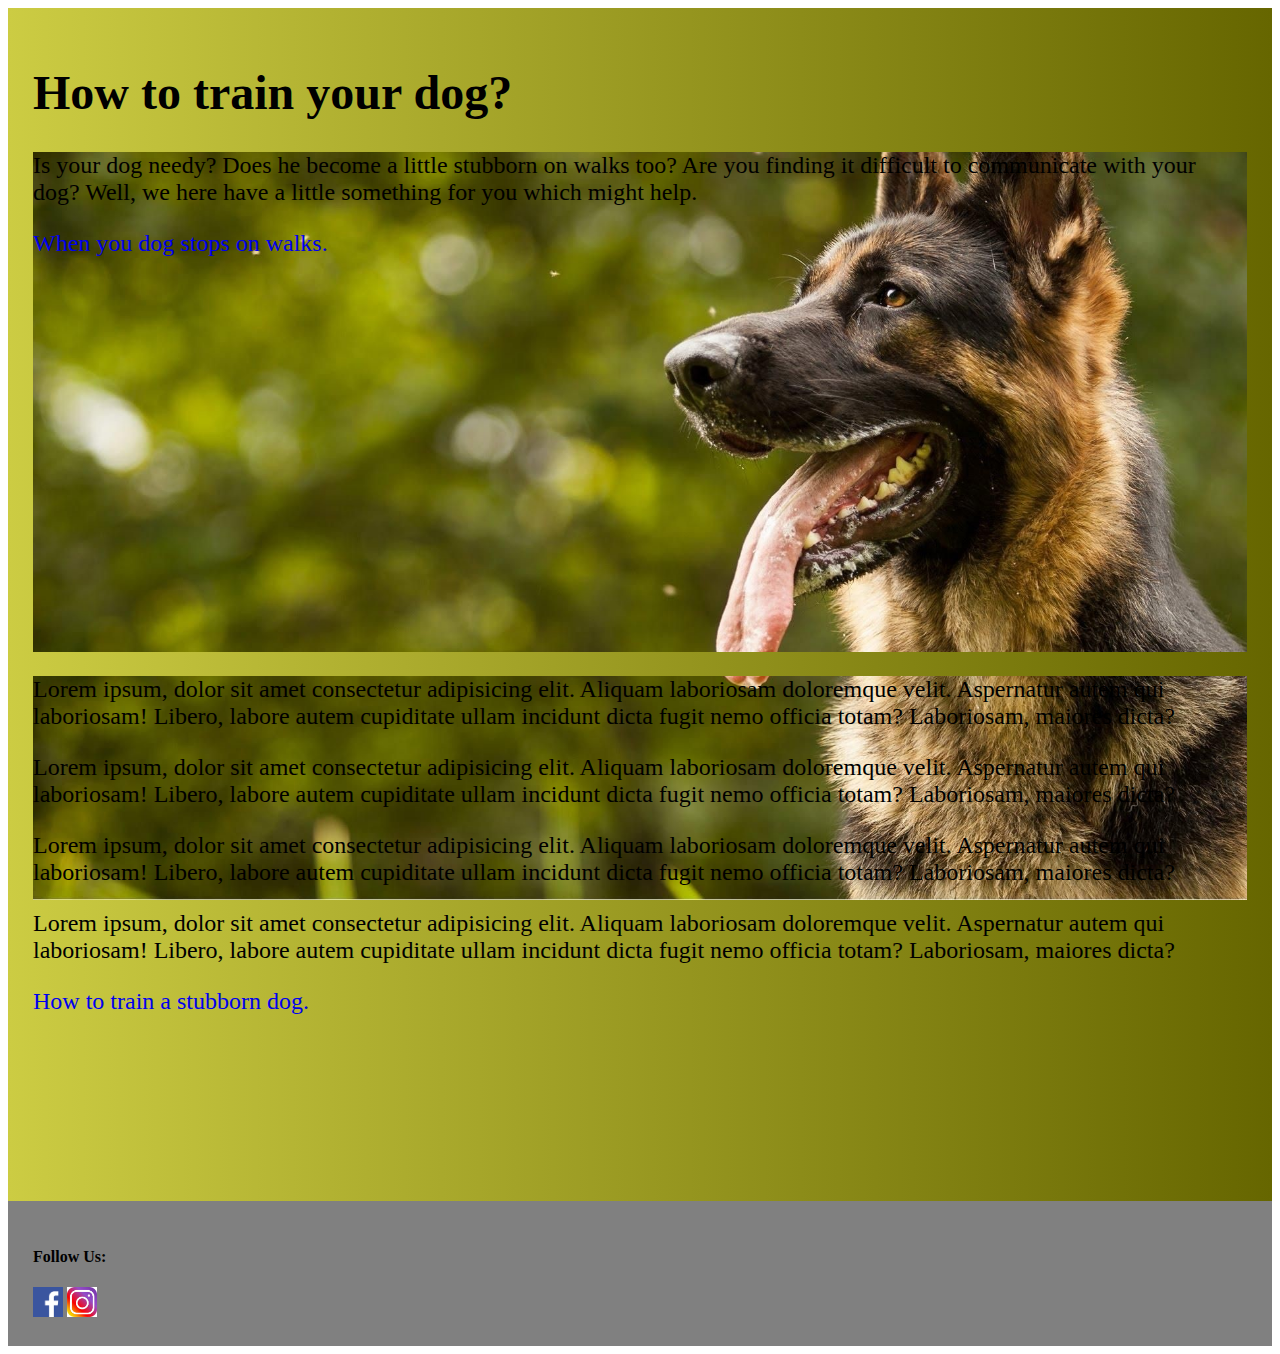
<file: index.html>
<!DOCTYPE html>
<html>  
    <head>
        <meta charset="utf-8">
        <title>Parallex Effect</title>
        <link rel="stylesheet"  href="dog_site.css">
    </head>
    <body>
        <div class="container">
            <h1>How to train your dog?</h1>
            <div class="parallex">
                <p>Is your dog needy?
                Does he become a little stubborn on walks too?
            Are you finding it difficult to communicate with your dog?
        Well, we here have a little something for you which might help.</p>
            <a href="https://www.youtube.com/watch?v=O-PaoWNkei0" style="text-decoration: none;" target="_blank">When you dog stops on walks.</a>
            </div>

            <div class="parallex">
                <p>Lorem ipsum, dolor sit amet consectetur adipisicing elit. Aliquam laboriosam doloremque velit. Aspernatur autem qui laboriosam! Libero, labore autem cupiditate ullam incidunt dicta fugit nemo officia totam? Laboriosam, maiores dicta?</p>
                <p>Lorem ipsum, dolor sit amet consectetur adipisicing elit. Aliquam laboriosam doloremque velit. Aspernatur autem qui laboriosam! Libero, labore autem cupiditate ullam incidunt dicta fugit nemo officia totam? Laboriosam, maiores dicta?</p>
            <p>Lorem ipsum, dolor sit amet consectetur adipisicing elit. Aliquam laboriosam doloremque velit. Aspernatur autem qui laboriosam! Libero, labore autem cupiditate ullam incidunt dicta fugit nemo officia totam? Laboriosam, maiores dicta?</p>
            <p>Lorem ipsum, dolor sit amet consectetur adipisicing elit. Aliquam laboriosam doloremque velit. Aspernatur autem qui laboriosam! Libero, labore autem cupiditate ullam incidunt dicta fugit nemo officia totam? Laboriosam, maiores dicta?</p>
            <a href="https://www.youtube.com/watch?v=NFKy3SvITB8" style="text-decoration: none;">How to train a stubborn dog.</a>
            </div>
        </div>
        <div class="container_2">
            <h4>Follow Us:</h4>
            <a href="https://www.facebook.com/atv3386/" target="_blank">
            <img border="0" alt="Facebook" src="fb_logo.png" width="30" height="30"></a>
            <a href="https://www.instagram.com/dafuk.3386/" target="_blank">
                <img border="0" alt="Instagram" src="insta_logo.jpg" width="30" height="30"></a>
        </div>
    </body>
</html>
</file>
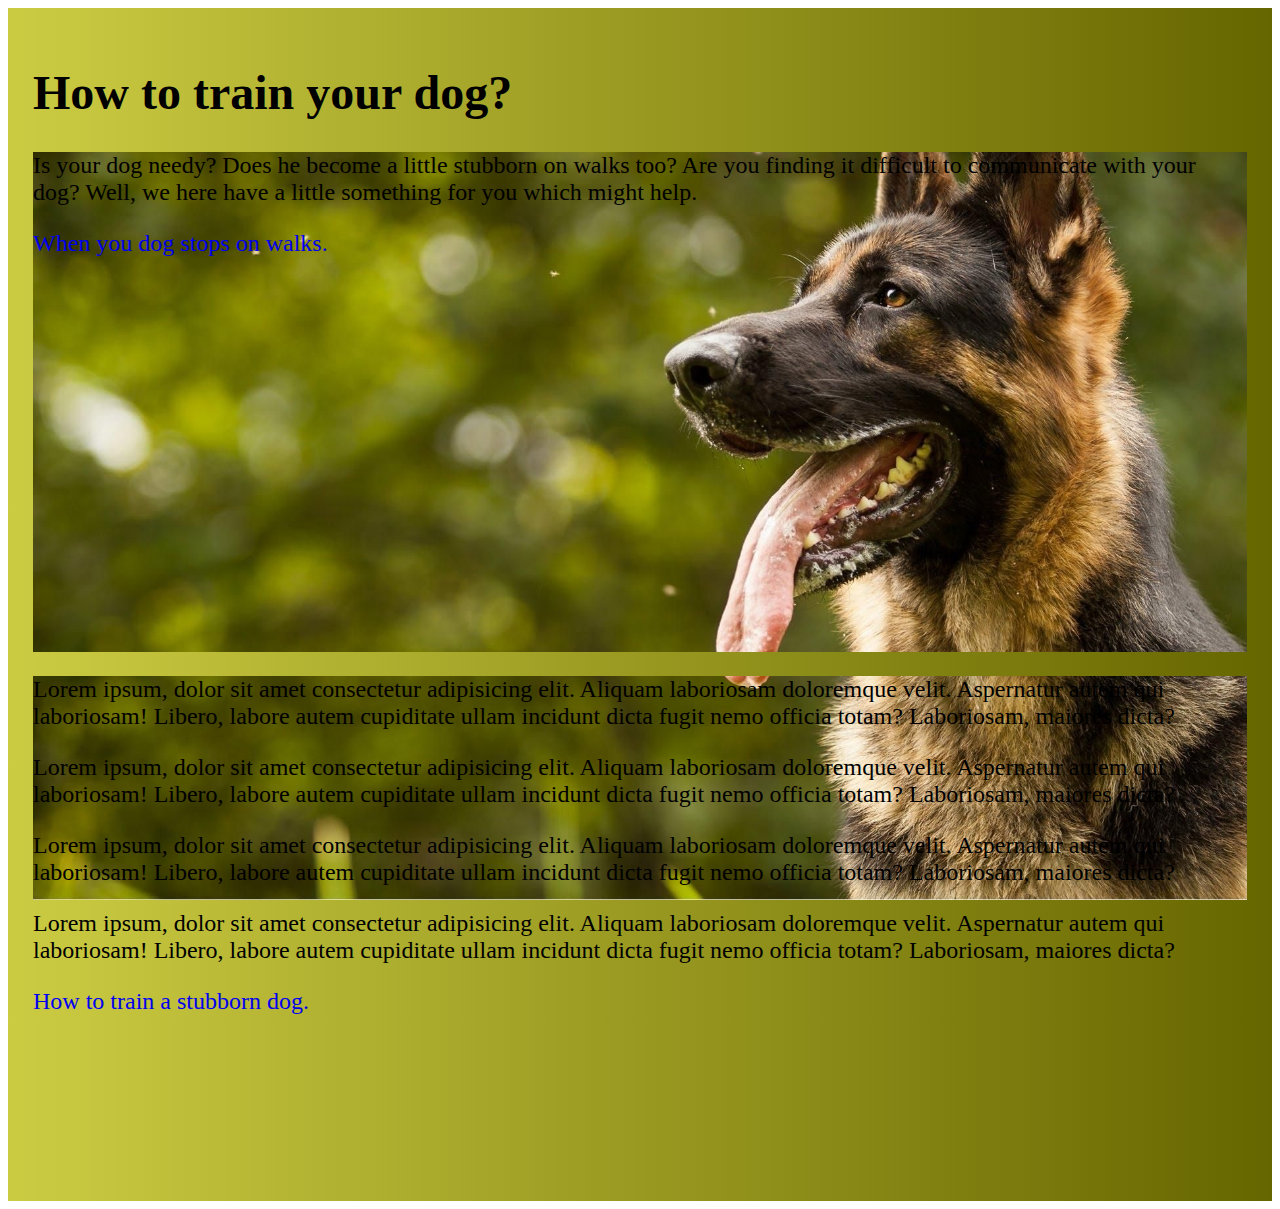
<file: dog_site.html>
<!DOCTYPE html>
<html>  
    <head>
        <meta charset="utf-8">
        <title>Parallex Effect</title>
        <link rel="stylesheet"  href="dog_site.css">
    </head>
    <body>
        <div class="container">
            <h1>How to train your dog?</h1>
            <div class="parallex">
                <p>Is your dog needy?
                Does he become a little stubborn on walks too?
            Are you finding it difficult to communicate with your dog?
        Well, we here have a little something for you which might help.</p>
            <a href="https://www.youtube.com/watch?v=O-PaoWNkei0" style="text-decoration: none;" target="_blank">When you dog stops on walks.</a>
            </div>

            <div class="parallex">
                <p>Lorem ipsum, dolor sit amet consectetur adipisicing elit. Aliquam laboriosam doloremque velit. Aspernatur autem qui laboriosam! Libero, labore autem cupiditate ullam incidunt dicta fugit nemo officia totam? Laboriosam, maiores dicta?</p>
                <p>Lorem ipsum, dolor sit amet consectetur adipisicing elit. Aliquam laboriosam doloremque velit. Aspernatur autem qui laboriosam! Libero, labore autem cupiditate ullam incidunt dicta fugit nemo officia totam? Laboriosam, maiores dicta?</p>
            <p>Lorem ipsum, dolor sit amet consectetur adipisicing elit. Aliquam laboriosam doloremque velit. Aspernatur autem qui laboriosam! Libero, labore autem cupiditate ullam incidunt dicta fugit nemo officia totam? Laboriosam, maiores dicta?</p>
            <p>Lorem ipsum, dolor sit amet consectetur adipisicing elit. Aliquam laboriosam doloremque velit. Aspernatur autem qui laboriosam! Libero, labore autem cupiditate ullam incidunt dicta fugit nemo officia totam? Laboriosam, maiores dicta?</p>
            <a href="https://www.youtube.com/watch?v=NFKy3SvITB8" style="text-decoration: none;">How to train a stubborn dog.</a>
            </div>
        </div>
    </body>
</html>
</file>
<file: dog_site.css>
.container{
    max-width: 2000px;
    margin: 0 auto;
    background: linear-gradient(to right, rgba(204,204,67,1), rgba(102,102,0,1));
    font-size: 24px;
    padding: 25px;
}
.parallex{
    background: url("german shepherd.jpg") no-repeat center;
    background-size: cover;
    background-attachment: fixed;
    height: 500px;
}
.container_2{
    max-width: 2000px;
    margin: 0 auto;
    background: grey;
    font-size: 22 px;
    padding: 25px;
}
</file>
